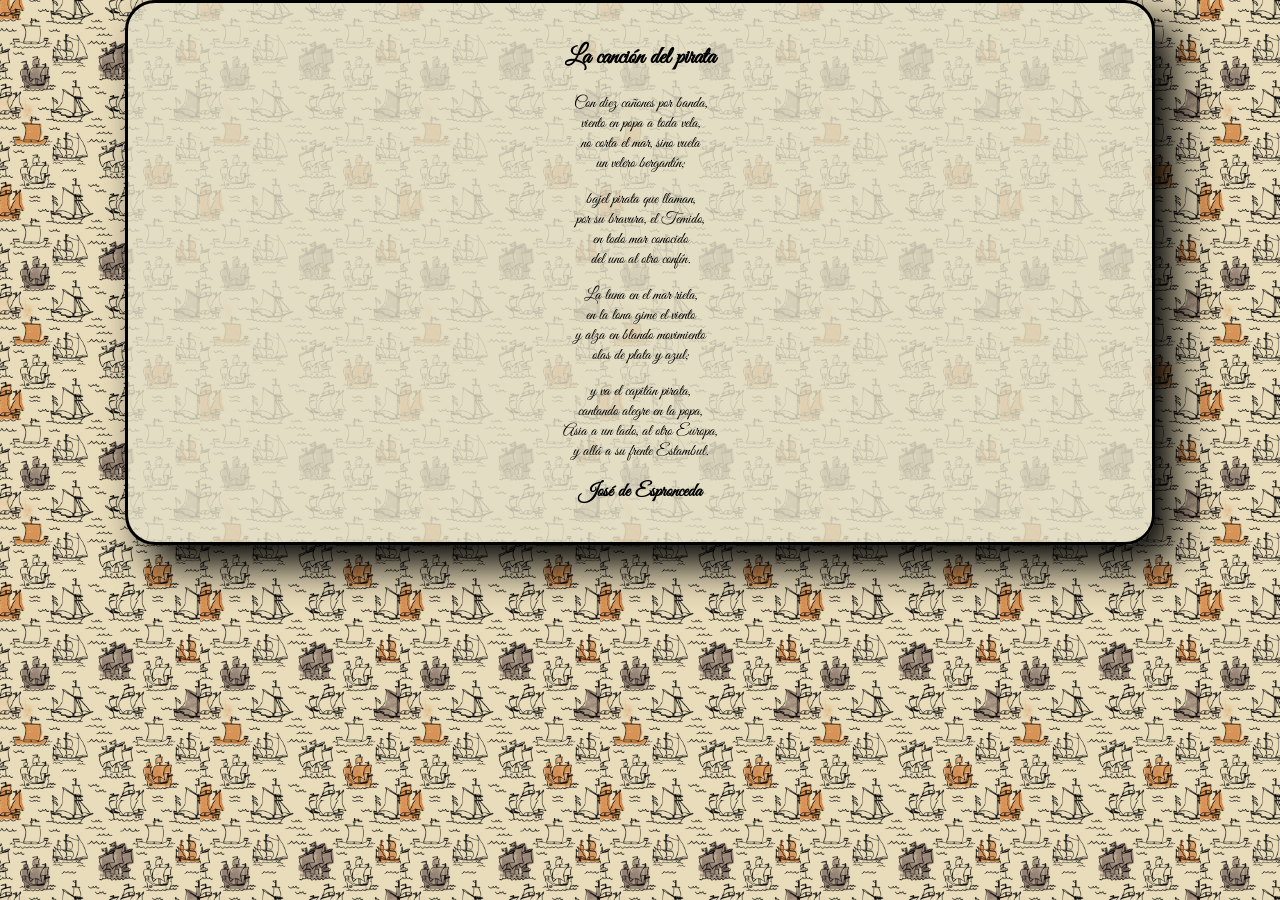
<file: index.html>
<!DOCTYPE html>
<html lang="es">
<head>
    <meta charset="UTF-8">
    <meta http-equiv="X-UA-Compatible" content="IE=edge">
    <meta name="viewport" content="width=device-width, initial-scale=1.0">
    <title>La canción del Pirata - José de Espronceda</title>
    <!--Enlazamos el favicon-->
    <link rel="shortcut icon" href="./images/pirate.png" type="image/x-icon">
    <!-- sacamos el estilo a un archivo aparte llamado pirata.css-->
    <link rel="stylesheet" href="./styles/pirata.css">
</head>
<body>
    <div id="container">
        <h2>La canción del pirata</h2>
        <p>Con diez cañones por banda,<br>
            viento en popa a toda vela,<br>
            no corta el mar, sino vuela<br>
            un velero bergantín;</p>
        <p>bajel pirata que llaman,<br>
            por su bravura, el Temido,<br>
            en todo mar conocido<br>
            del uno al otro confín.</p>
        <p>La luna en el mar riela,<br>
            en la lona gime el viento<br>
            y alza en blando movimiento<br>
            olas de plata y azul;</p>
            
        <p>y va el capitán pirata,<br>
            cantando alegre en la popa,<br>
            Asia a un lado, al otro Europa,<br>
            y allá a su frente Estambul.</p>
        <h3>José de Espronceda</h3>
    </div>
</div>
</body>
</html>
</file>
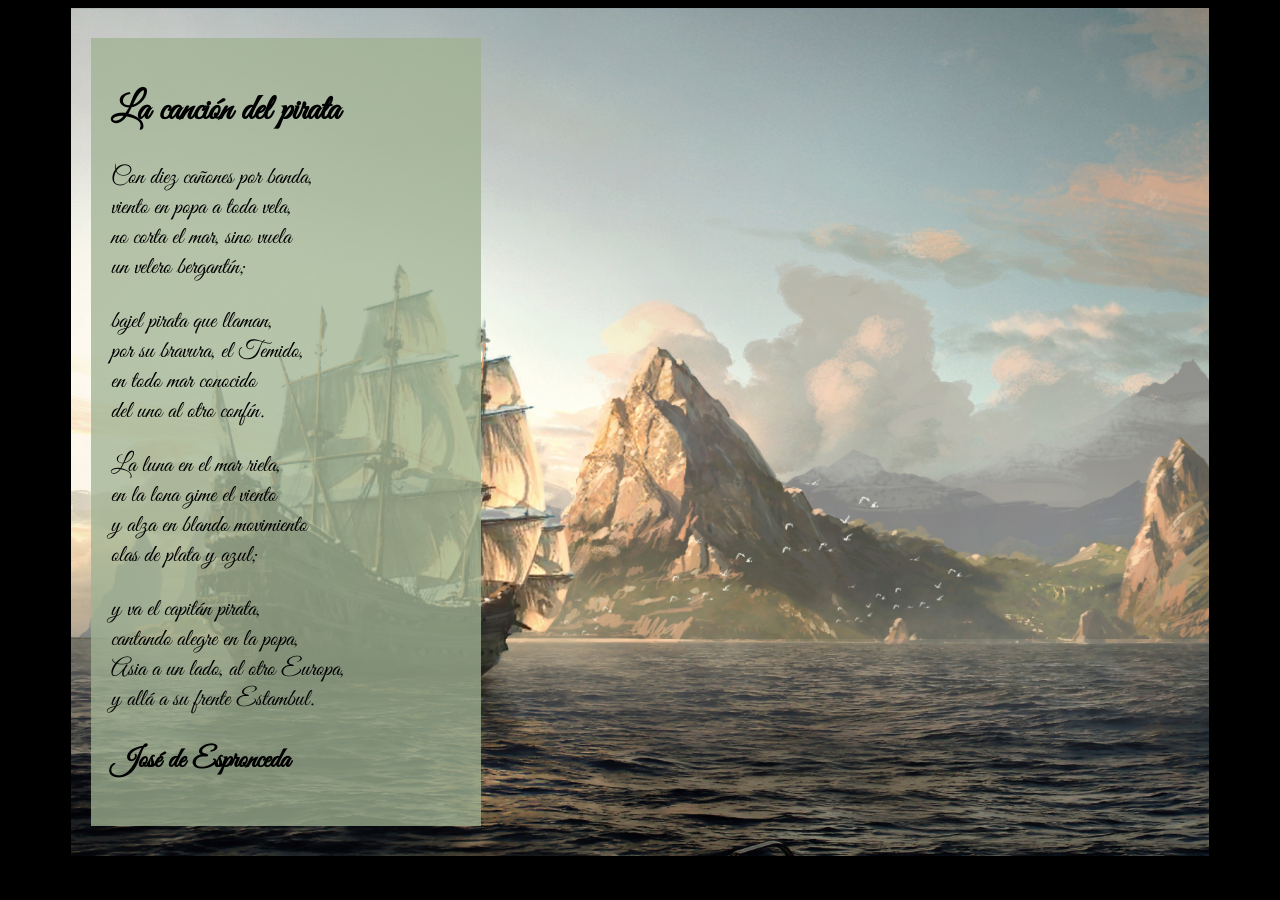
<file: index2.html>
<!DOCTYPE html>
<html lang="es">
<head>
    <meta charset="UTF-8">
    <meta http-equiv="X-UA-Compatible" content="IE=edge">
    <meta name="viewport" content="width=device-width, initial-scale=1.0">
    <title>La canción del Pirata - José de Espronceda</title>
    <!--Enlazamos el favicon-->
    <link rel="shortcut icon" href="./images/pirate.png" type="image/x-icon">
    <!-- sacamos el estilo a un archivo aparte llamado pirata.css-->
    <link rel="stylesheet" href="./styles/pirata2.css">
</head>
<body>
    <div id="container"><!--para la imagen wallpaper de fondo y centrarlo-->
        <div id="poema"> <!--para darle estilo al texto en bloque-->
        <h2>La canción del pirata</h2>
        <p>Con diez cañones por banda,<br>
            viento en popa a toda vela,<br>
            no corta el mar, sino vuela<br>
            un velero bergantín;</p>
        <p>bajel pirata que llaman,<br>
            por su bravura, el Temido,<br>
            en todo mar conocido<br>
            del uno al otro confín.</p>
        <p>La luna en el mar riela,<br>
            en la lona gime el viento<br>
            y alza en blando movimiento<br>
            olas de plata y azul;</p>
            
        <p>y va el capitán pirata,<br>
            cantando alegre en la popa,<br>
            Asia a un lado, al otro Europa,<br>
            y allá a su frente Estambul.</p>
        <h3>José de Espronceda</h3>
    </div>
    </div>
</div>
</body>
</html>
</file>
<file: styles/pirata.css>
/*HOJA DE ESTILO DE LA CANCIÓN DEL PIRATA DE ESPRONCEDA*/

@font-face {
  font-family: caligrafia;
  src: url("../fonts/GreatVibes-Regular.ttf");
}
    body {background-image: url("../images/fondo.jpg");
        background-size: 200px 200px;
        font-family: caligrafia;
          margin:0;
          padding:0;}
    #container {background-color: #e2ddc5d3;
                text-align: center;
                width: 80%;
                /* height: 100vh; no hace falta */
                padding: 20px 0;
                margin: auto;
                text-align:center;
                border:3px solid black;
                border-radius: 30px;
                box-shadow: 20px 20px 40px black;}
                /*aunque se pueda regular el ancho y el alto en una caja css, se suele regular únicamente el ancho, y dejar que se produzcan scrolls en vertical*/
</file>
<file: styles/pirata2.css>
/*hoja de estilo del ejercicio index2 de canción del pirata*/

@font-face {
    font-family: caligrafia;
    src: url("../fonts/GreatVibes-Regular.ttf");
}
body {background-color: black;
font-family: caligrafia;}

#container {background-image: url("../images/fondo2.jpg");
    background-size: cover; /*estira horizontal y vertical para que quepa 1 sola vez*/
    background-position: 10%;
    width: 90%;
    margin: auto;
    padding: 30px 0;
    font-size: 1.5em;}

    #poema {background-color: #a0b394c4 ;
            width: 350px ;
        padding: 20px;
        margin-left: 20px;} /*tengo en cuenta que la suma de píxeles debe respetar el ancho de un móvil*/
</file>
